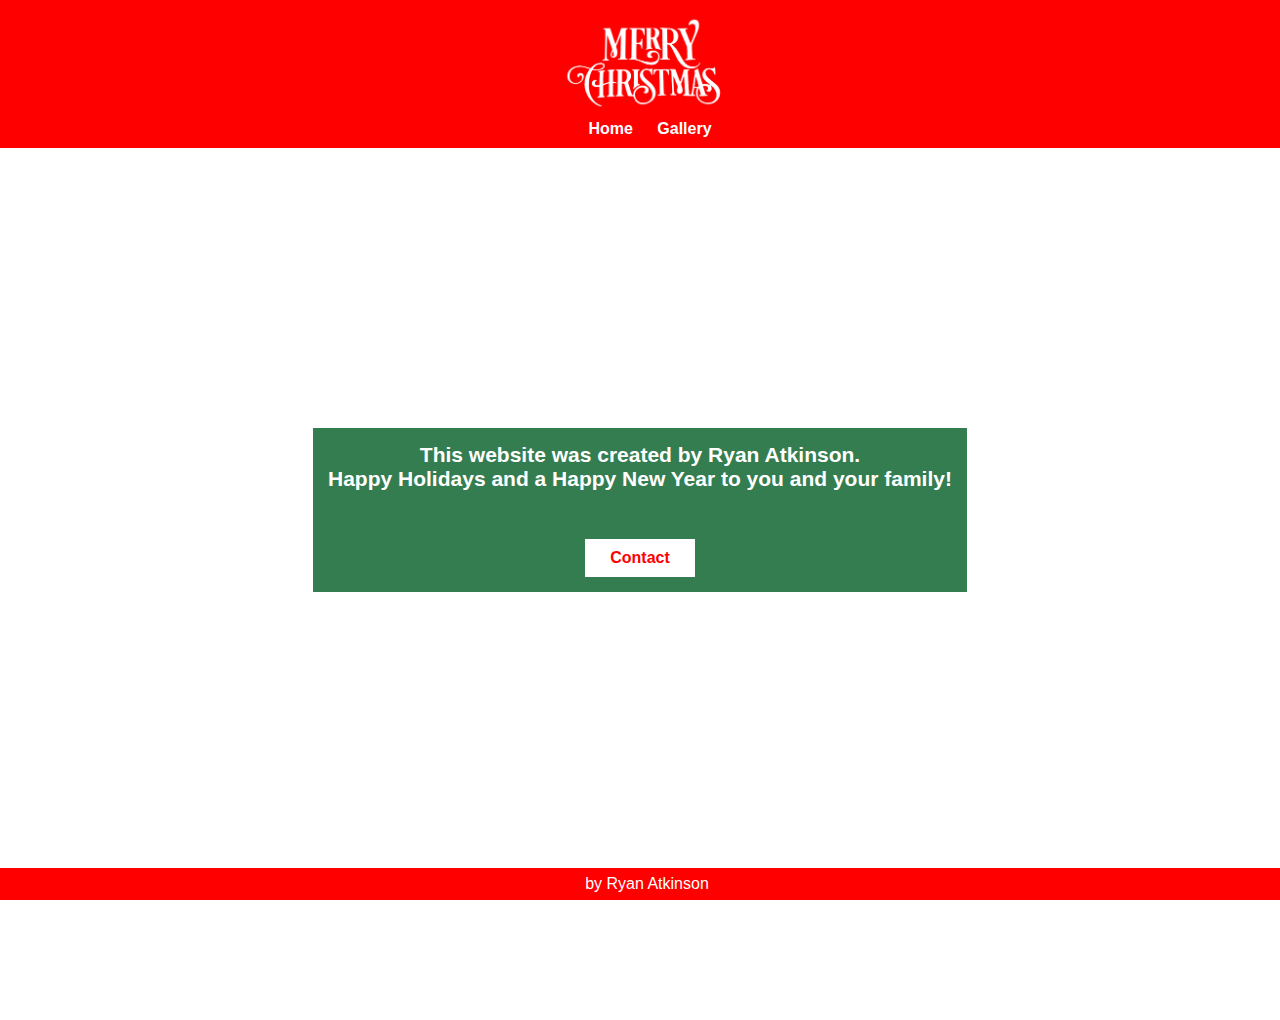
<file: about.html>
<!DOCTYPE html>
<html lang ="en">
<head>
	<title> Christmas Comic </title>
        <meta charset = "UTF-8"/>
        <meta
            name="viewport"
            content="width=device-width, initial-scale=1.0"/>

<link rel="stylesheet" href="style.css" />
</head>

<body>

<header>
<div class= "header">
	<img src='header.png' alt="logo" style="width: 200px; height: 106px">
<br>
<a href="index.html" target="_self">Home</a> 
<a href="gallery.html" target="_self">Gallery</a>
</div>

<div class= "aboutcontent">

This website was created by Ryan Atkinson.
<br>

Happy Holidays and a Happy New Year to you and your family!
<br>
<br>
<br>
<button type="button" onclick="location.href='mailto:ryan.atkinson10@gmail.com'"> Contact </button>

</div>

<div class= "footer">
	by Ryan Atkinson
	</footer>
</div>
</body>
</file>
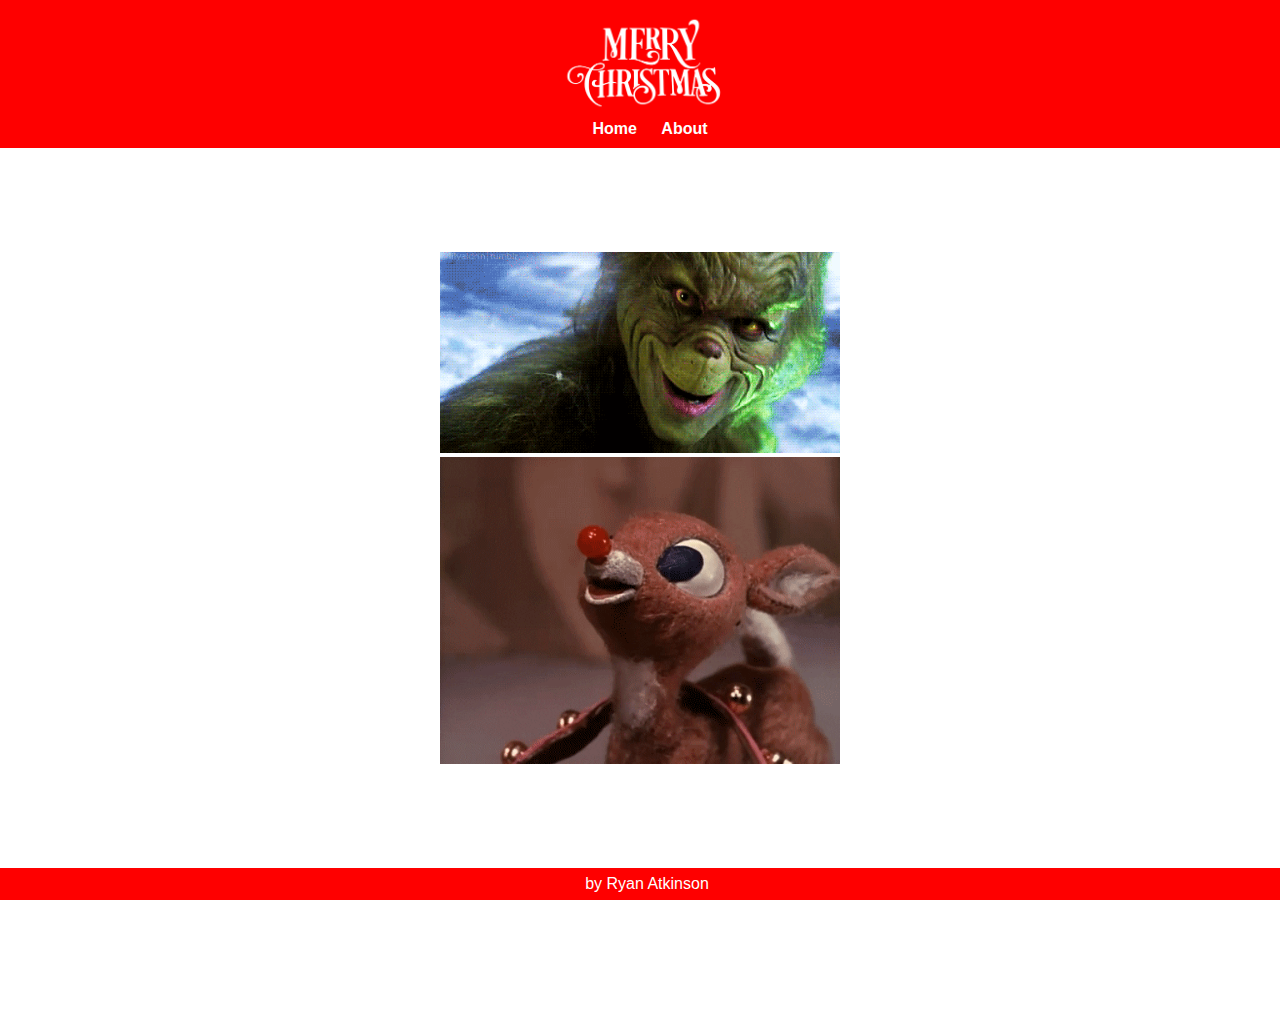
<file: gallery.html>
<!DOCTYPE html>
<html lang ="en">
<head>
	<title> Christmas Comic </title>
        <meta charset = "UTF-8"/>
        <meta
            name="viewport"
            content="width=device-width, initial-scale=1.0"/>

<link rel="stylesheet" href="style.css" />
</head>

<body>
<header>
<div class= "header">
	<img src='header.png' alt="logo" style="width: 200px; height: 106px">
<br>
<a href="index.html" target="_self">Home</a> 
<a href="about.html" target="_self">About</a>
</div>

</header>
<div class="parent">
<img class="image1" src="grinch.gif" width="80%" height="80%" alt="Merry Christmas!">
<br>
<img class="image2" src="rudolph.gif" width="80%" height="80%" alt="Happy Holidays!">
<div class= "footer">
	by Ryan Atkinson
</div>
	</footer>
</body>
</html>
</file>
<file: style.css>
html, body {
	background-color: #FFFFFF;
	font-family: helvetica;
	height: 100%;
}

body {
margin: 0;
display: flex;
justify-content: center;
align-items: center;
padding: 60px;
}

.header {
top: 0;
padding: 10px;
background-color: #fe0000;
text-align: center;
position: fixed;
left: 0;
width: 100%;
}

a {
	color: #FFFFFF;
text-decoration: none;
font-weight: bold;
padding: 0px 10px;
}

a:hover {
text-decoration: underline;
}

.footer {
position: fixed;
left: 0;
bottom: 0;
width: 100%;
padding: 7px;
background-color: #fe0000;
margin: auto;
text-align: center;
color: #FFFFFF;
}

.content {
background-color: #29623f;
float: left;
left: 0;
position:fixed;
padding: 15px;
height: 150px;
width: 200px;
text-align: center;
font-weight: bold;
color: #FFFFFF;
}

button {
background-color: #FFFFFF;
border: none;
color: #fe0000;
padding: 10px 25px;
text-align: center;
text-decoration: none;
display: inline-block;
font-size: 16px;
font-weight: bold;
transition-duration: 0.4s;
}

button:hover {
background-color: #fe0000;
color: #FFFFFF;

}

.parent {
	align-content: center;
	padding-left: 100px;
}

.aboutcontent {
	text-align: center;
	align-content: center;
	color: #FFFFFF;
	padding-top: 50px;
	padding: 15px;
	font-weight: bold;
	font-size: 21px;
	background-color: #347d50;
}
</file>
